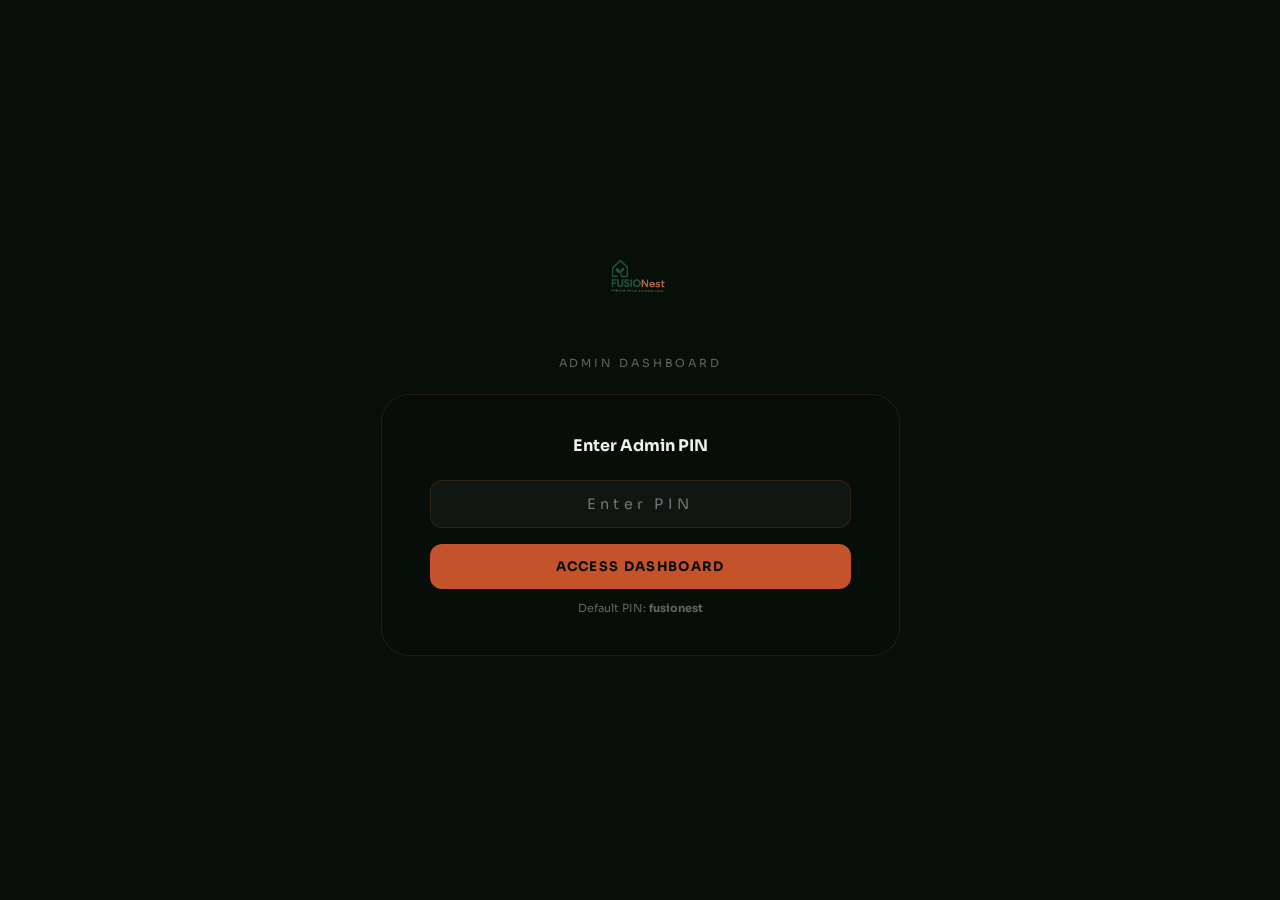
<file: admin.html>
<!DOCTYPE html>
<html lang="en">
<head>
  <meta charset="UTF-8" />
  <meta name="viewport" content="width=device-width, initial-scale=1.0" />
  <title>FUSIONest Admin — Dashboard</title>
  <meta name="robots" content="noindex, nofollow" />
  <link rel="preconnect" href="https://fonts.googleapis.com" />
  <link rel="preconnect" href="https://fonts.gstatic.com" crossorigin />
  <style>
    @import url('https://fonts.googleapis.com/css2?family=Sora:wght@300;400;500;600;700;800&display=swap');

    :root {
      --bg-deep:      #080E09;
      --bg-surface:   #0C1410;
      --bg-card:      rgba(255,255,255,0.04);
      --glass:        rgba(8,14,9,0.7);
      --glass-border: rgba(196,82,42,0.18);
      --gold:         #C4522A;
      --gold-dim:     rgba(196,82,42,0.14);
      --gold-glow:    rgba(196,82,42,0.28);
      --green:        #4B9A55;
      --red:          #E05A5A;
      --steel:        #2D6A35;
      --text-primary: #F0F0EC;
      --text-secondary:#9A9AAA;
      --text-muted:   #5A6A5C;
      --font:         'Sora', sans-serif;
      --r-sm: 6px; --r-md: 12px; --r-lg: 20px; --r-xl: 28px;
    }
    *, *::before, *::after { box-sizing: border-box; margin:0; padding:0; }
    html, body { height: 100%; }
    body {
      font-family: var(--font); background: var(--bg-deep);
      color: var(--text-primary); -webkit-font-smoothing: antialiased;
      display: flex; flex-direction: column;
    }
    a { text-decoration: none; color: inherit; }
    button { font-family: var(--font); cursor: pointer; border: none; background: none; }
    input, select, textarea { font-family: var(--font); }
    ::-webkit-scrollbar { width: 4px; }
    ::-webkit-scrollbar-track { background: var(--bg-deep); }
    ::-webkit-scrollbar-thumb { background: var(--gold-dim); border-radius: 2px; }

    /* ── LOGIN SCREEN ── */
    #login-screen {
      position: fixed; inset: 0; z-index: 9999;
      background: var(--bg-deep);
      display: flex; flex-direction: column; align-items: center; justify-content: center;
      gap: 24px;
    }
    #login-screen.hidden { display: none; }
    .login-logo { font-size: 1.8rem; font-weight: 800; letter-spacing: 0.15em; color: var(--gold); margin-bottom: 8px; }
    .login-sub { font-size: 0.7rem; letter-spacing: 0.25em; text-transform: uppercase; color: var(--text-muted); }
    .login-card {
      background: var(--glass); border: 1px solid var(--glass-border);
      border-radius: var(--r-xl); padding: 40px 48px; text-align: center; min-width: 320px;
    }
    .login-title { font-size: 1rem; font-weight: 700; margin-bottom: 24px; color: var(--text-primary); }
    .login-input {
      width: 100%; padding: 14px 18px; background: var(--bg-card);
      border: 1px solid var(--glass-border); border-radius: var(--r-md);
      color: var(--text-primary); font-family: var(--font); font-size: 0.9rem;
      text-align: center; letter-spacing: 0.3em; margin-bottom: 16px;
    }
    .login-input:focus { outline: none; border-color: var(--gold); }
    .login-btn {
      width: 100%; padding: 14px; background: var(--gold); color: var(--bg-deep);
      border-radius: var(--r-md); font-weight: 700; font-size: 0.82rem;
      letter-spacing: 0.1em; text-transform: uppercase; cursor: pointer; border: none;
      transition: opacity 0.3s;
    }
    .login-btn:hover { opacity: 0.9; }
    .login-error { color: var(--red); font-size: 0.78rem; margin-top: 8px; display: none; }
    .login-error.show { display: block; }
    .login-hint { font-size: 0.7rem; color: var(--text-muted); margin-top: 12px; }

    /* ── LAYOUT ── */
    #app { display: flex; flex: 1; overflow: hidden; }
    #sidebar {
      width: 240px; flex-shrink: 0; background: var(--bg-surface);
      border-right: 1px solid var(--glass-border);
      display: flex; flex-direction: column; height: 100vh;
      position: sticky; top: 0; overflow-y: auto;
    }
    .sidebar-logo {
      padding: 28px 24px; border-bottom: 1px solid var(--glass-border);
      font-size: 1rem; font-weight: 800; letter-spacing: 0.1em; color: var(--gold);
    }
    .sidebar-logo span { color: var(--text-muted); font-size: 0.6rem; display: block; letter-spacing: 0.2em; margin-top: 4px; font-weight: 400; }
    .sidebar-nav { padding: 20px 16px; flex: 1; }
    .sidebar-section { font-size: 0.58rem; font-weight: 700; letter-spacing: 0.25em; text-transform: uppercase; color: var(--text-muted); padding: 16px 8px 8px; }
    .sidebar-link {
      display: flex; align-items: center; gap: 12px; padding: 11px 12px;
      border-radius: var(--r-md); font-size: 0.82rem; font-weight: 500;
      color: var(--text-secondary); cursor: pointer; transition: all 0.2s;
      border: 1px solid transparent;
    }
    .sidebar-link:hover { background: var(--bg-card); color: var(--text-primary); }
    .sidebar-link.active { background: var(--gold-dim); border-color: var(--glass-border); color: var(--gold); }
    .sidebar-link .icon { font-size: 1rem; width: 20px; text-align: center; }
    .sidebar-badge {
      margin-left: auto; background: var(--gold); color: var(--bg-deep);
      font-size: 0.6rem; font-weight: 700; padding: 2px 7px; border-radius: 100px;
    }
    .sidebar-footer {
      padding: 20px 24px; border-top: 1px solid var(--glass-border);
      display: flex; justify-content: space-between; align-items: center;
    }
    .sidebar-footer a {
      font-size: 0.72rem; color: var(--text-muted); transition: color 0.2s;
    }
    .sidebar-footer a:hover { color: var(--gold); }
    .logout-btn { font-size: 0.7rem; color: var(--red); cursor: pointer; background: none; border: none; }
    .logout-btn:hover { opacity: 0.8; }

    /* ── MAIN CONTENT ── */
    #main {
      flex: 1; overflow-y: auto; background: var(--bg-deep);
      padding: 40px;
    }
    .page { display: none; animation: fadeIn 0.3s ease; }
    .page.active { display: block; }
    @keyframes fadeIn { from{opacity:0;transform:translateY(10px);} to{opacity:1;transform:translateY(0);} }

    .page-header {
      display: flex; align-items: center; justify-content: space-between;
      margin-bottom: 36px; flex-wrap: wrap; gap: 16px;
    }
    .page-title { font-size: 1.6rem; font-weight: 700; }
    .page-title span { color: var(--gold); }
    .page-sub { font-size: 0.8rem; color: var(--text-muted); margin-top: 4px; }

    .btn-gold {
      background: var(--gold); color: var(--bg-deep); padding: 12px 24px;
      border-radius: var(--r-md); font-size: 0.78rem; font-weight: 700;
      letter-spacing: 0.08em; text-transform: uppercase; cursor: pointer; border: none;
      transition: opacity 0.2s; display: inline-flex; align-items: center; gap: 8px;
    }
    .btn-gold:hover { opacity: 0.88; }
    .btn-outline {
      background: none; border: 1px solid var(--glass-border); color: var(--text-secondary);
      padding: 10px 20px; border-radius: var(--r-md); font-size: 0.75rem; font-weight: 500;
      cursor: pointer; transition: all 0.2s; display: inline-flex; align-items: center; gap: 8px;
    }
    .btn-outline:hover { border-color: var(--gold); color: var(--gold); }
    .btn-danger {
      background: none; border: 1px solid rgba(224,90,90,0.3); color: var(--red);
      padding: 8px 16px; border-radius: var(--r-sm); font-size: 0.72rem;
      cursor: pointer; transition: all 0.2s;
    }
    .btn-danger:hover { background: rgba(224,90,90,0.1); }

    /* Cards */
    .card {
      background: var(--glass); border: 1px solid var(--glass-border);
      border-radius: var(--r-xl); padding: 28px;
    }
    .stats-row {
      display: grid; grid-template-columns: repeat(4, 1fr); gap: 20px; margin-bottom: 36px;
    }
    .stat-card {
      background: var(--bg-card); border: 1px solid var(--glass-border);
      border-radius: var(--r-lg); padding: 24px; position: relative; overflow: hidden;
    }
    .stat-card-num { font-size: 2rem; font-weight: 800; color: var(--gold); }
    .stat-card-label { font-size: 0.72rem; color: var(--text-muted); letter-spacing: 0.1em; text-transform: uppercase; margin-top: 4px; }
    .stat-card-icon { position: absolute; right: 20px; top: 20px; font-size: 1.5rem; opacity: 0.3; }

    /* Table */
    .table-wrap { overflow-x: auto; }
    table { width: 100%; border-collapse: collapse; }
    thead tr { border-bottom: 2px solid var(--glass-border); }
    th {
      padding: 12px 16px; text-align: left;
      font-size: 0.62rem; font-weight: 700; letter-spacing: 0.2em;
      text-transform: uppercase; color: var(--text-muted);
    }
    td { padding: 14px 16px; font-size: 0.82rem; border-bottom: 1px solid rgba(255,255,255,0.04); vertical-align: middle; }
    tr:hover td { background: var(--bg-card); }
    .badge {
      display: inline-flex; align-items: center; gap: 5px; padding: 4px 12px;
      border-radius: 100px; font-size: 0.65rem; font-weight: 600;
    }
    .badge-green { background: rgba(93,184,122,0.12); color: var(--green); border: 1px solid rgba(93,184,122,0.25); }
    .badge-gold  { background: var(--gold-dim); color: var(--gold); border: 1px solid var(--glass-border); }
    .badge-steel { background: rgba(74,158,219,0.12); color: var(--steel); border: 1px solid rgba(74,158,219,0.25); }
    .badge-dim   { background: var(--bg-card); color: var(--text-muted); border: 1px solid var(--glass-border); }

    /* Form */
    .form-grid { display: grid; grid-template-columns: 1fr 1fr; gap: 20px; }
    .form-group { display: flex; flex-direction: column; gap: 8px; }
    .form-group.full { grid-column: 1 / -1; }
    .form-label {
      font-size: 0.68rem; font-weight: 600; letter-spacing: 0.12em;
      text-transform: uppercase; color: var(--text-secondary);
    }
    .form-input, .form-select, .form-textarea {
      background: var(--bg-card); border: 1px solid var(--glass-border);
      border-radius: var(--r-md); padding: 12px 16px;
      color: var(--text-primary); font-size: 0.85rem;
      transition: border-color 0.3s;
    }
    .form-input:focus, .form-select:focus, .form-textarea:focus {
      outline: none; border-color: var(--gold);
    }
    .form-input::placeholder, .form-textarea::placeholder { color: var(--text-muted); }
    .form-select option { background: var(--bg-surface); }
    .form-textarea { min-height: 100px; resize: vertical; }
    .checkbox-group { display: flex; gap: 8px; align-items: center; }
    .checkbox-group input[type="checkbox"] { accent-color: var(--gold); width: 16px; height: 16px; }
    .checkbox-group label { font-size: 0.82rem; color: var(--text-secondary); cursor: pointer; }

    /* Modal */
    .modal-overlay {
      display: none; position: fixed; inset: 0; z-index: 8000;
      background: rgba(5,5,13,0.9); backdrop-filter: blur(10px);
      overflow-y: auto; padding: 40px;
    }
    .modal-overlay.open { display: block; }
    .modal {
      max-width: 760px; margin: 0 auto;
      background: var(--bg-surface); border: 1px solid var(--glass-border);
      border-radius: var(--r-xl); padding: 40px;
      animation: fadeIn 0.3s ease;
    }
    .modal-header {
      display: flex; align-items: center; justify-content: space-between; margin-bottom: 32px;
    }
    .modal-title { font-size: 1.2rem; font-weight: 700; }
    .modal-close { font-size: 1.2rem; cursor: pointer; color: var(--text-muted); padding: 8px; transition: color 0.2s; }
    .modal-close:hover { color: var(--gold); }
    .modal-footer { display: flex; justify-content: flex-end; gap: 12px; margin-top: 32px; padding-top: 24px; border-top: 1px solid var(--glass-border); }

    /* Image Upload */
    .upload-area {
      border: 2px dashed var(--glass-border); border-radius: var(--r-lg);
      padding: 32px; text-align: center; cursor: pointer;
      transition: border-color 0.3s, background 0.3s;
    }
    .upload-area:hover, .upload-area.drag-over {
      border-color: var(--gold); background: var(--gold-dim);
    }
    .upload-icon { font-size: 2rem; margin-bottom: 10px; }
    .upload-text { font-size: 0.82rem; color: var(--text-secondary); }
    .upload-text strong { color: var(--gold); }
    .upload-hint { font-size: 0.7rem; color: var(--text-muted); margin-top: 6px; }
    .image-preview-grid {
      display: grid; grid-template-columns: repeat(4, 1fr); gap: 10px; margin-top: 16px;
    }
    .image-preview-item {
      position: relative; border-radius: var(--r-sm); overflow: hidden;
      border: 1px solid var(--glass-border); aspect-ratio: 4/3;
      background: var(--bg-card);
    }
    .image-preview-item img { width: 100%; height: 100%; object-fit: cover; }
    .image-preview-remove {
      position: absolute; top: 4px; right: 4px;
      background: rgba(224,90,90,0.9); color: white; border: none;
      border-radius: 50%; width: 22px; height: 22px; font-size: 0.7rem;
      cursor: pointer; display: flex; align-items: center; justify-content: center;
    }

    /* Notification */
    .notif {
      position: fixed; bottom: 32px; right: 32px; z-index: 9998;
      background: var(--bg-surface); border: 1px solid var(--glass-border);
      border-radius: var(--r-md); padding: 16px 24px;
      font-size: 0.82rem; color: var(--text-primary);
      box-shadow: 0 8px 32px rgba(0,0,0,0.4);
      transform: translateY(20px); opacity: 0; pointer-events: none;
      transition: all 0.3s; max-width: 320px;
    }
    .notif.show { transform: translateY(0); opacity: 1; }
    .notif.success { border-color: rgba(93,184,122,0.4); }
    .notif.error   { border-color: rgba(224,90,90,0.4); }

    @media (max-width: 768px) {
      #sidebar { display: none; }
      #main { padding: 20px; }
      .stats-row { grid-template-columns: 1fr 1fr; }
      .form-grid { grid-template-columns: 1fr; }
      .image-preview-grid { grid-template-columns: repeat(3, 1fr); }
    }
  </style>
</head>
<body>

<!-- LOGIN SCREEN -->
<div id="login-screen">
  <div class="login-logo">
    <img src="assets/images/logo.png" alt="FUSIONest" style="height:64px;width:auto;margin-bottom:8px;" />
  </div>
  <div class="login-sub">Admin Dashboard</div>
  <div class="login-card">
    <div class="login-title">Enter Admin PIN</div>
    <input class="login-input" id="pin-input" type="password" placeholder="Enter PIN"
           maxlength="30" aria-label="Admin PIN" autocomplete="current-password" />
    <button class="login-btn" id="login-btn">Access Dashboard</button>
    <div class="login-error" id="login-error">Incorrect PIN. Please try again.</div>
    <div class="login-hint">Default PIN: <strong>fusionest</strong></div>
  </div>
</div>

<!-- MAIN APP -->
<div id="app">
  <!-- Sidebar -->
  <aside id="sidebar" role="navigation" aria-label="Admin navigation">
    <div class="sidebar-logo">
      <img src="assets/images/logo.png" alt="FUSIONest" style="height:38px;width:auto;margin-bottom:4px;filter:brightness(0) invert(1);opacity:0.9;" />
      <span>Admin Dashboard</span>
    </div>
    <nav class="sidebar-nav">
      <div class="sidebar-section">Overview</div>
      <div class="sidebar-link active" data-page="dashboard">
        <span class="icon">📊</span> Dashboard
      </div>
      <div class="sidebar-section">Content</div>
      <div class="sidebar-link" data-page="projects">
        <span class="icon">🏗️</span> Projects
      </div>
      <div class="sidebar-link" data-page="leads">
        <span class="icon">📬</span> Leads
        <span class="sidebar-badge" id="leads-badge">0</span>
      </div>
      <div class="sidebar-section">Settings</div>
      <div class="sidebar-link" data-page="settings">
        <span class="icon">⚙️</span> Settings
      </div>
    </nav>
    <div class="sidebar-footer">
      <a href="index.html" target="_blank">View Site →</a>
      <button class="logout-btn" id="logout-btn">Logout</button>
    </div>
  </aside>

  <!-- Main Content -->
  <main id="main" role="main">

    <!-- ── DASHBOARD ── -->
    <div class="page active" id="page-dashboard">
      <div class="page-header">
        <div>
          <h1 class="page-title">Dashboard <span>Overview</span></h1>
          <p class="page-sub">Welcome back. Here's your FUSIONest content summary.</p>
        </div>
        <a href="index.html" target="_blank" class="btn-outline">↗ View Live Site</a>
      </div>

      <div class="stats-row" id="dash-stats">
        <div class="stat-card">
          <div class="stat-card-num" id="ds-projects">0</div>
          <div class="stat-card-label">Total Projects</div>
          <span class="stat-card-icon">🏗️</span>
        </div>
        <div class="stat-card">
          <div class="stat-card-num" id="ds-published">0</div>
          <div class="stat-card-label">Published</div>
          <span class="stat-card-icon">✅</span>
        </div>
        <div class="stat-card">
          <div class="stat-card-num" id="ds-leads">0</div>
          <div class="stat-card-label">New Leads</div>
          <span class="stat-card-icon">📬</span>
        </div>
        <div class="stat-card">
          <div class="stat-card-num" id="ds-featured">0</div>
          <div class="stat-card-label">Featured</div>
          <span class="stat-card-icon">⭐</span>
        </div>
      </div>

      <div class="card">
        <h2 style="font-size:1rem;font-weight:700;margin-bottom:20px;">Recent Projects</h2>
        <div class="table-wrap">
          <table id="dash-projects-table">
            <thead><tr>
              <th>Project</th><th>Category</th><th>Location</th><th>Status</th><th>Featured</th>
            </tr></thead>
            <tbody id="dash-projects-body"></tbody>
          </table>
        </div>
      </div>
    </div>

    <!-- ── PROJECTS ── -->
    <div class="page" id="page-projects">
      <div class="page-header">
        <div>
          <h1 class="page-title">Projects <span>Management</span></h1>
          <p class="page-sub">Create, edit and publish your project portfolio.</p>
        </div>
        <button class="btn-gold" id="new-project-btn">+ New Project</button>
      </div>

      <div class="card">
        <div class="table-wrap">
          <table id="projects-table">
            <thead><tr>
              <th>Code</th><th>Name</th><th>Category</th><th>Location</th>
              <th>Status</th><th>Published</th><th>Featured</th><th>Actions</th>
            </tr></thead>
            <tbody id="projects-table-body"></tbody>
          </table>
        </div>
        <div id="no-projects" style="text-align:center;padding:60px;color:var(--text-muted);display:none;">
          No projects yet. Click <strong style="color:var(--gold);">+ New Project</strong> to add your first.
        </div>
      </div>
    </div>

    <!-- ── LEADS ── -->
    <div class="page" id="page-leads">
      <div class="page-header">
        <div>
          <h1 class="page-title">Client <span>Leads</span></h1>
          <p class="page-sub">Contact form submissions from the public website.</p>
        </div>
        <button class="btn-outline" id="clear-leads-btn">Clear All</button>
      </div>

      <div class="card">
        <div class="table-wrap">
          <table id="leads-table">
            <thead><tr>
              <th>Date</th><th>Name</th><th>Phone</th><th>Type</th>
              <th>Location</th><th>Area</th><th>Message</th>
            </tr></thead>
            <tbody id="leads-table-body"></tbody>
          </table>
        </div>
        <div id="no-leads" style="text-align:center;padding:60px;color:var(--text-muted);display:none;">
          No leads yet. Submissions from the contact form will appear here.
        </div>
      </div>
    </div>

    <!-- ── SETTINGS ── -->
    <div class="page" id="page-settings">
      <div class="page-header">
        <div>
          <h1 class="page-title">Admin <span>Settings</span></h1>
          <p class="page-sub">Manage your admin credentials and preferences.</p>
        </div>
      </div>
      <div class="card" style="max-width:480px;">
        <h2 style="font-size:1rem;font-weight:700;margin-bottom:24px;">Change Admin PIN</h2>
        <div style="display:flex;flex-direction:column;gap:16px;">
          <div class="form-group">
            <label class="form-label" for="curr-pin">Current PIN</label>
            <input class="form-input" id="curr-pin" type="password" placeholder="Current PIN" />
          </div>
          <div class="form-group">
            <label class="form-label" for="new-pin">New PIN</label>
            <input class="form-input" id="new-pin" type="password" placeholder="New PIN" />
          </div>
          <div class="form-group">
            <label class="form-label" for="confirm-pin">Confirm New PIN</label>
            <input class="form-input" id="confirm-pin" type="password" placeholder="Confirm new PIN" />
          </div>
          <button class="btn-gold" id="save-pin-btn" style="align-self:flex-start;">Save PIN</button>
          <div id="pin-msg" style="font-size:0.78rem;"></div>
        </div>
      </div>
    </div>

  </main>
</div>

<!-- ── PROJECT MODAL ── -->
<div class="modal-overlay" id="project-modal-overlay">
  <div class="modal">
    <div class="modal-header">
      <div class="modal-title" id="modal-title">New Project</div>
      <button class="modal-close" id="modal-close" aria-label="Close modal">✕</button>
    </div>

    <form id="project-form" novalidate>
      <input type="hidden" id="pf-id" />
      <div class="form-grid">
        <div class="form-group">
          <label class="form-label" for="pf-name">Project Name *</label>
          <input class="form-input" id="pf-name" type="text" placeholder="e.g. Kompally Farm House" required />
        </div>
        <div class="form-group">
          <label class="form-label" for="pf-code">Project Code</label>
          <input class="form-input" id="pf-code" type="text" placeholder="e.g. P2502" />
        </div>
        <div class="form-group">
          <label class="form-label" for="pf-category">Category *</label>
          <select class="form-select" id="pf-category" required>
            <option value="" disabled selected>Select category</option>
            <option>Residential</option>
            <option>Farmhouse</option>
            <option>Resort</option>
            <option>Commercial</option>
            <option>Office</option>
            <option>Site Office</option>
            <option>Special Project</option>
          </select>
        </div>
        <div class="form-group">
          <label class="form-label" for="pf-status">Status</label>
          <select class="form-select" id="pf-status">
            <option>Completed</option>
            <option>Ongoing</option>
            <option>Upcoming</option>
          </select>
        </div>
        <div class="form-group">
          <label class="form-label" for="pf-location">Location *</label>
          <input class="form-input" id="pf-location" type="text" placeholder="e.g. Kompally, Hyderabad" required />
        </div>
        <div class="form-group">
          <label class="form-label" for="pf-area">Built-up Area</label>
          <input class="form-input" id="pf-area" type="text" placeholder="e.g. 1200 sq ft" />
        </div>
        <div class="form-group">
          <label class="form-label" for="pf-floors">Floors</label>
          <input class="form-input" id="pf-floors" type="text" placeholder="e.g. G+1" />
        </div>
        <div class="form-group">
          <label class="form-label" for="pf-client-type">Client Type</label>
          <select class="form-select" id="pf-client-type">
            <option value="">Select type</option>
            <option>Individual</option>
            <option>Corporate</option>
            <option>Developer</option>
            <option>Government</option>
          </select>
        </div>
        <div class="form-group">
          <label class="form-label" for="pf-start">Start Date</label>
          <input class="form-input" id="pf-start" type="month" />
        </div>
        <div class="form-group">
          <label class="form-label" for="pf-end">Completion Date</label>
          <input class="form-input" id="pf-end" type="month" />
        </div>
        <div class="form-group full">
          <label class="form-label" for="pf-desc">Project Description</label>
          <textarea class="form-textarea" id="pf-desc" placeholder="Describe the project — brief, challenge, approach and outcome..."></textarea>
        </div>

        <!-- Featured image upload -->
        <div class="form-group full">
          <label class="form-label">Featured Image <span style="color:var(--text-muted);font-weight:400;">(Optional)</span></label>
          <div class="upload-area" id="featured-upload-area">
            <div class="upload-icon">🖼️</div>
            <div class="upload-text">Drop image here or <strong>click to browse</strong></div>
            <div class="upload-hint">JPG, PNG, WEBP — max 10MB — auto-compressed on save</div>
          </div>
          <input type="file" id="featured-file" accept="image/*" style="display:none;" />
          <div id="featured-preview" style="margin-top:12px;display:none;">
            <img id="featured-preview-img" alt="Featured image preview"
                 style="max-height:180px;border-radius:8px;border:1px solid var(--glass-border);" />
            <button type="button" id="featured-remove" class="btn-danger" style="margin-top:8px;">Remove</button>
          </div>
        </div>

        <!-- Gallery upload -->
        <div class="form-group full">
          <label class="form-label">Project Gallery <span style="color:var(--text-muted);font-weight:400;">(Optional — add as many or as few as you like)</span></label>
          <div class="upload-area" id="gallery-upload-area">
            <div class="upload-icon">📷</div>
            <div class="upload-text">Drop images here or <strong>click to browse</strong></div>
            <div class="upload-hint">1 to 20 images — JPG, PNG, WEBP — auto-compressed on save</div>
          </div>
          <input type="file" id="gallery-file" accept="image/*" multiple style="display:none;" />
          <div class="image-preview-grid" id="gallery-preview"></div>
        </div>

        <div class="form-group full" style="display:flex;gap:24px;">
          <div class="checkbox-group">
            <input type="checkbox" id="pf-featured" />
            <label for="pf-featured">⭐ Featured Project</label>
          </div>
          <div class="checkbox-group">
            <input type="checkbox" id="pf-published" checked />
            <label for="pf-published">✅ Published (visible on site)</label>
          </div>
        </div>
      </div>

      <div class="modal-footer">
        <div id="save-status" style="font-size:0.82rem;padding:8px 0;display:none;"></div>
        <button type="button" class="btn-outline" id="modal-cancel">Cancel</button>
        <button type="button" class="btn-gold" id="save-project-btn">Save Project</button>
      </div>
    </form>
  </div>
</div>

<!-- Notification -->
<div class="notif" id="notif" role="alert" aria-live="polite"></div>

<script src="js/admin.js"></script>
</body>
</html>
</file>
